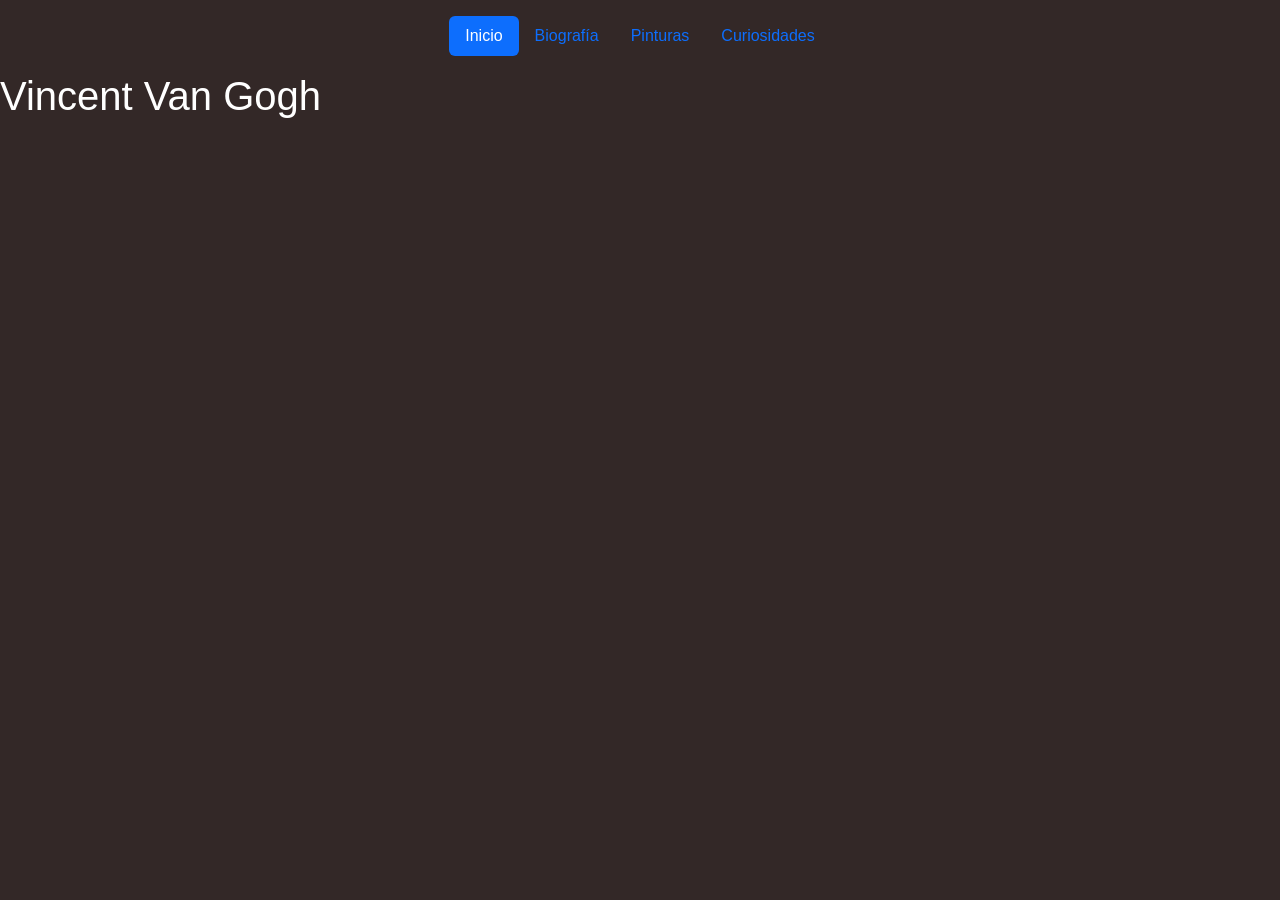
<file: Index.html>
<!DOCTYPE html>
<html lang="en">
<head>
    <meta charset="UTF-8">
    <meta name="viewport" content="width=device-width, initial-scale=1.0">
    <title>Vicent Van Gogh</title>
    <link href="https://cdn.jsdelivr.net/npm/bootstrap@5.3.8/dist/css/bootstrap.min.css" rel="stylesheet" href= integrity="sha384-sRIl4kxILFvY47J16cr9ZwB07vP4J8+LH7qKQnuqkuIAvNWLzeN8tE5YBujZqJLB" crossorigin="anonymous">
    <style>
        body{
            font-family:Arial, Helvetica, sans-serif;
            background-color: #332827;
            color: white;
        }
    </style>
</head>
<body>
    <header class="d-flex justify-content-center py-3">
        <ul class="nav nav-pills"> 
            <li class="nav-item"><a href="Inicio.html" class="nav-link active" aria-current="page">Inicio</a></li> 
            <li class="nav-item"><a href="Biografía.html" class="nav-link">Biografía</a></li> 
            <li class="nav-item"><a href="Pinturas.html" class="nav-link">Pinturas</a></li> 
            <li class="nav-item"><a href="Curiosidades.html" class="nav-link">Curiosidades</a></li> 
        </ul> 
    </header> 
<h1 id="Nunito">Vincent Van Gogh</h1>
</file>
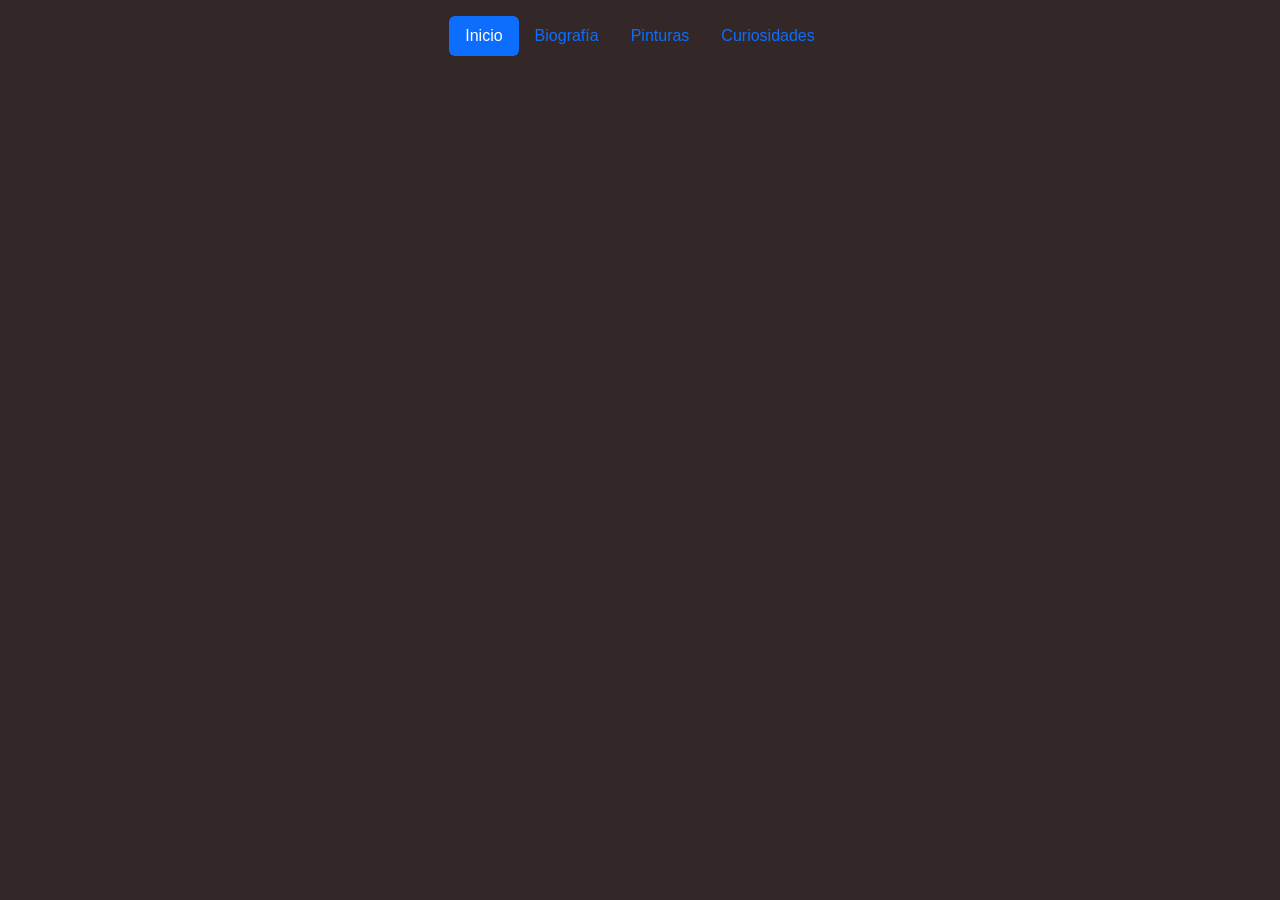
<file: Van gogh.html>
<!DOCTYPE html>
<html lang="en">
<head>
    <meta charset="UTF-8">
    <meta name="viewport" content="width=device-width, initial-scale=1.0">
    <title>Vicent Van Gogh</title>
    <link href="https://cdn.jsdelivr.net/npm/bootstrap@5.3.8/dist/css/bootstrap.min.css" rel="stylesheet" href= integrity="sha384-sRIl4kxILFvY47J16cr9ZwB07vP4J8+LH7qKQnuqkuIAvNWLzeN8tE5YBujZqJLB" crossorigin="anonymous">
    <style>
        body{
            font-family:Arial, Helvetica, sans-serif;
            background-color: #332827;
            color: white;
        }
    </style>
</head>
<body>
    <header class="d-flex justify-content-center py-3">
        <ul class="nav nav-pills"> 
            <li class="nav-item"><a href="Inicio.html" class="nav-link active" aria-current="page">Inicio</a></li> 
            <li class="nav-item"><a href="Biografía.html" class="nav-link">Biografía</a></li> 
            <li class="nav-item"><a href="Pinturas.html" class="nav-link">Pinturas</a></li> 
            <li class="nav-item"><a href="Curiosidades.html" class="nav-link">Curiosidades</a></li> 
        </ul> 
    </header>
</file>
